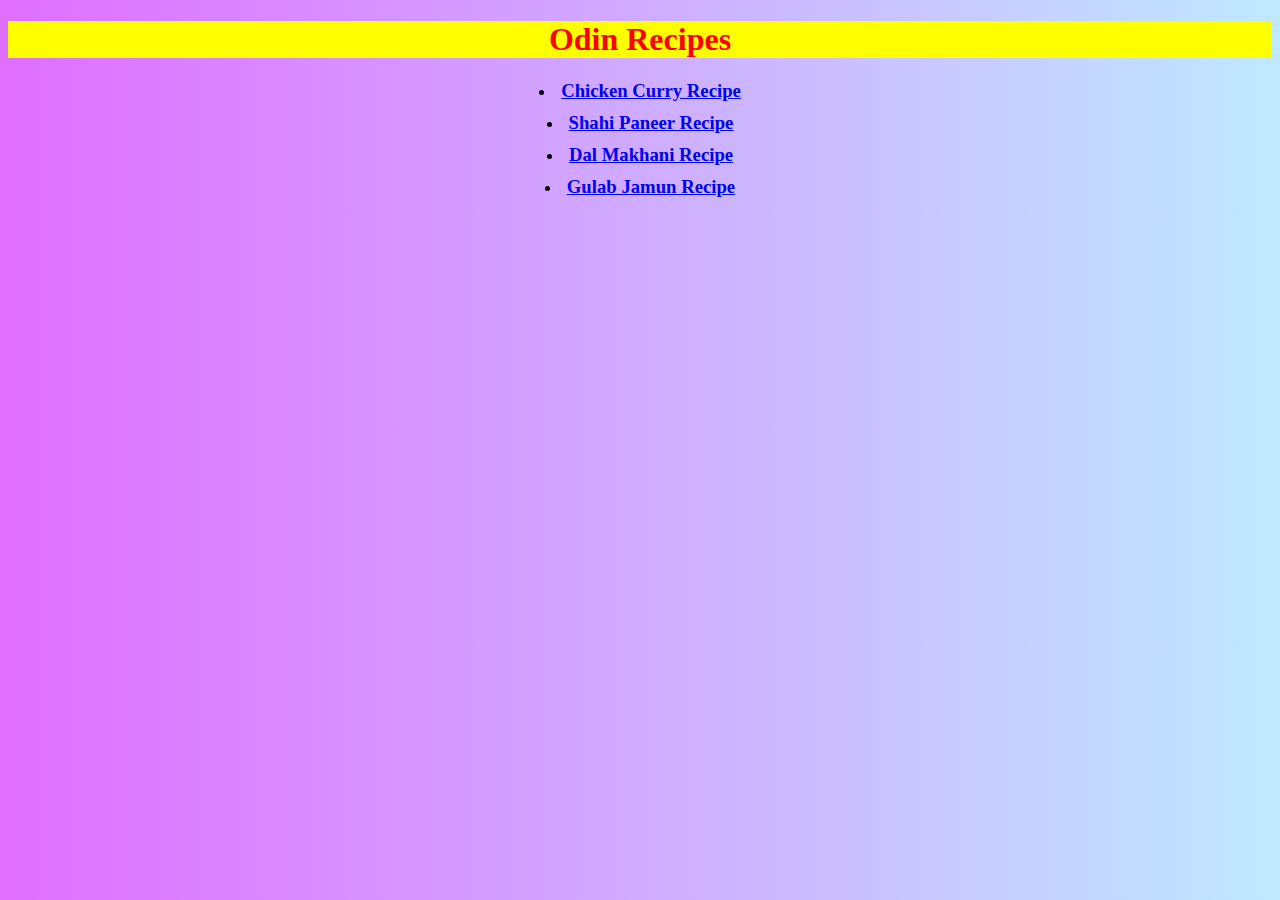
<file: index.html>
<!DOCTYPE html>
<html lang="en">
<head>
    <meta charset="UTF-8">
    <title>First HTML Repo</title>
    <link rel="stylesheet" href="style.css">
</head>
<body>
    <h1 class="sar">Odin Recipes</h1>
    <ul class="sharir">
        <li><h3><a href="./recipes/chickencurry.html" target="_blank" rel="noopener noreferrer">Chicken Curry Recipe</a></h3></li>
        <li><h3><a href="./recipes/shahi-paneer.html"target="_blank" rel="noopener noreferrer">Shahi Paneer Recipe</a></h3></li>
        <li><h3><a href="./recipes/dal-makhani.html"target="_blank" rel="noopener noreferrer">Dal Makhani Recipe</a></h3></li>
        <li><h3><a href="./recipes/gulab-jamun.html"target="_blank" rel="noopener noreferrer">Gulab Jamun Recipe</a></h3></li>
    </ul>
    
</body>
</html>
</file>
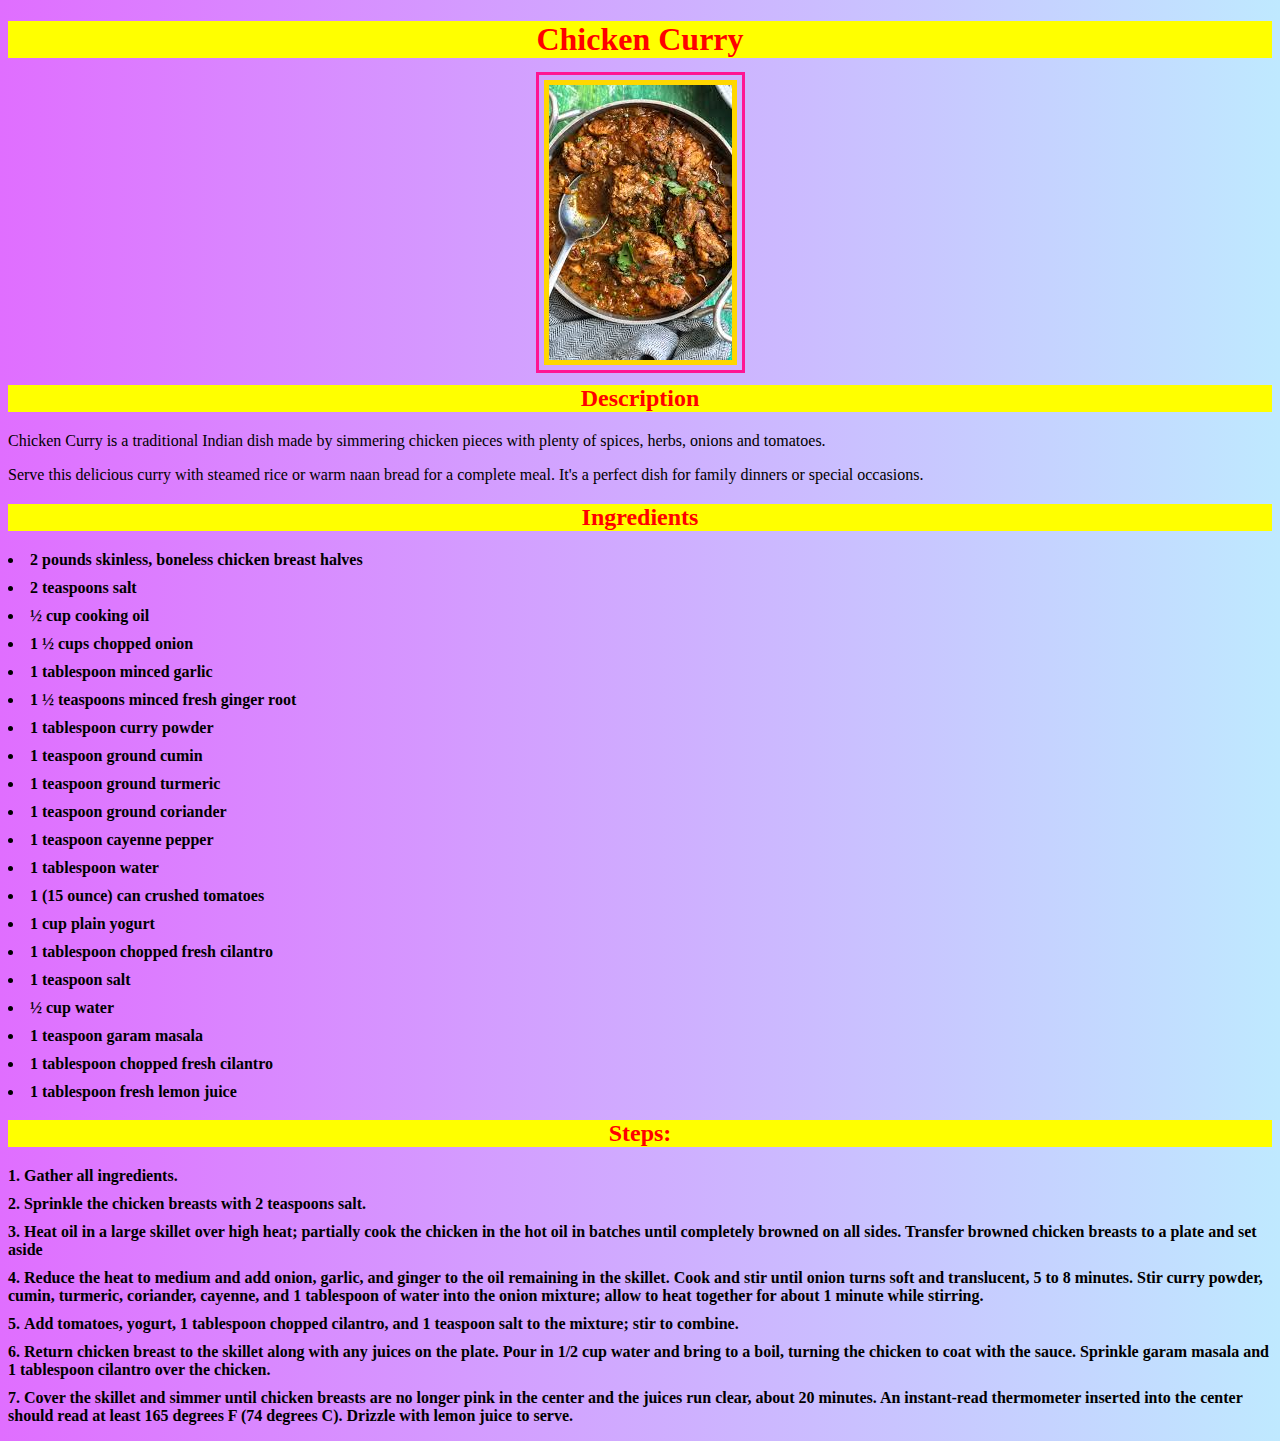
<file: recipes/chickencurry.html>
<!DOCTYPE html>
<html lang="en">
<head>
    <meta charset="UTF-8">
    <meta name="viewport" content="width=device-width, initial-scale=1.0">
    <title>Chicken Curry</title>
    <link rel="stylesheet" href="./background.css">
</head>
<body>
    <h1 class="sar">Chicken Curry</h1>
    <img src="../images/images.jpeg" class="fancy-image" alt="chicken curry in a bowl">
    <h2 class="sar">Description</h2>
    <p>Chicken Curry is a traditional Indian dish made by simmering chicken pieces with plenty of spices, herbs, onions and tomatoes.</p>
    <p>Serve this delicious curry with steamed rice or warm naan bread for a complete meal. It's a perfect dish for family dinners or special occasions.</p>
    
    <h2 class="sar">Ingredients</h2>
    <ul class="sharir">
        <li>2 pounds skinless, boneless chicken breast halves</li>
        <li>2 teaspoons salt</li>
        <li>½ cup cooking oil</li>
        <li>1 ½ cups chopped onion</li>
        <li>1 tablespoon minced garlic</li>
        <li>1 ½ teaspoons minced fresh ginger root</li>
        <li>1 tablespoon curry powder</li>
        <li> 1 teaspoon ground cumin</li>
        <li>1 teaspoon ground turmeric</li>
        <li> 1 teaspoon ground coriander</li>
        <li>1 teaspoon cayenne pepper</li>
        <li>1 tablespoon water</li>
        <li>1 (15 ounce) can crushed tomatoes</li>
       <li>1 cup plain yogurt</li>
       <li>1 tablespoon chopped fresh cilantro</li>
        <li>1 teaspoon salt</li>
        <li>½ cup water</li>
        <li>1 teaspoon garam masala</li>
       <li>1 tablespoon chopped fresh cilantro</li>
        <li>1 tablespoon fresh lemon juice</li>
        </ul>
    <h2 class="sar">Steps:</h2>
    <ol class="sharir">
        <li>Gather all ingredients.</li>
        <li>Sprinkle the chicken breasts with 2 teaspoons salt.</li>
        <li>Heat oil in a large skillet over high heat; 
            partially cook the chicken in the hot oil in batches until completely browned on all sides. 
            Transfer browned chicken breasts to a plate and set aside</li>
        <li>Reduce the heat to medium and add onion, garlic, and ginger to the oil remaining in the skillet. 
            Cook and stir until onion turns soft and translucent, 5 to 8 minutes. 
            Stir curry powder, cumin, turmeric, coriander, cayenne, and 1 tablespoon of water into the onion mixture; 
            allow to heat together for about 1 minute while stirring.</li>
        <li>Add tomatoes, yogurt, 1 tablespoon chopped cilantro, and 1 teaspoon salt to the mixture; stir to combine.</li>
        <li>Return chicken breast to the skillet along with any juices on the plate. Pour in 1/2 cup water and bring to a boil, turning the chicken to coat with the sauce. Sprinkle garam masala and 1 tablespoon cilantro over the chicken.</li>
        <li>Cover the skillet and simmer until chicken breasts are no longer pink in the center and the juices run clear, about 20 minutes. An instant-read thermometer inserted into the center should read at least 165 degrees F (74 degrees C). Drizzle with lemon juice to serve.</li>
    </ol>
</body>
</html>
</file>
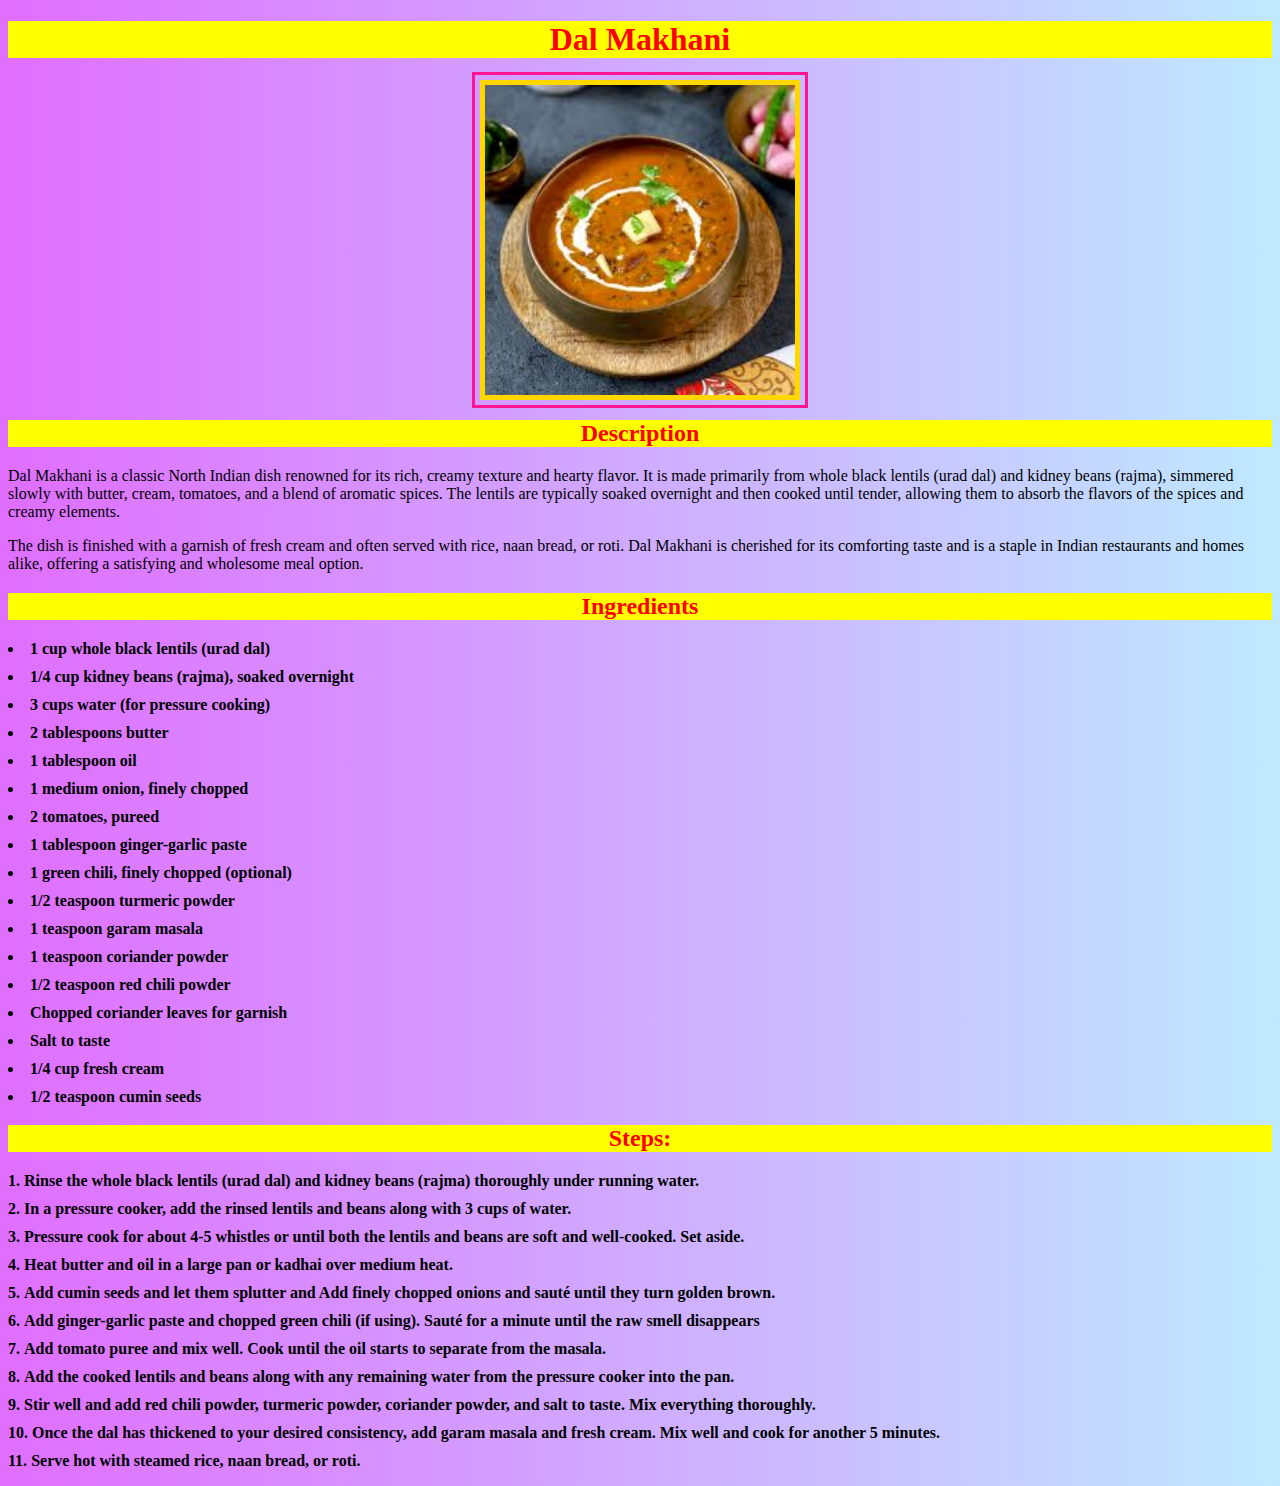
<file: recipes/dal-makhani.html>
<!DOCTYPE html>
<html lang="en">
<head>
    <meta charset="UTF-8">
    <meta name="viewport" content="width=device-width, initial-scale=1.0">
    <title>Dal Makhani</title>
    <link rel="stylesheet" href="./background.css">
</head>
<body>
    <h1  class="sar">Dal Makhani</h1>
    <img src="../images/dal mak.jpeg" class="fancy-image" width="310" height="310" alt="Dal Makhani">
    <h2  class="sar">Description</h2>
    <p>Dal Makhani is a classic North Indian dish renowned for its rich, creamy texture and hearty flavor. It is made primarily from whole black lentils (urad dal) and kidney beans (rajma), simmered slowly with butter, cream, tomatoes, and a blend of aromatic spices. The lentils are typically soaked overnight and then cooked until tender, allowing them to absorb the flavors of the spices and creamy elements.</p>
    <p> The dish is finished with a garnish of fresh cream and often served with rice, naan bread, or roti. Dal Makhani is cherished for its comforting taste and is a staple in Indian restaurants and homes alike, offering a satisfying and wholesome meal option.</p>
    
    <h2  class="sar">Ingredients</h2>
    <ul class="sharir">
        <li>1 cup whole black lentils (urad dal)</li>
        <li>1/4 cup kidney beans (rajma), soaked overnight</li>
        <li>3 cups water (for pressure cooking)</li>
        <li>2 tablespoons butter</li>
        <li>1 tablespoon oil</li>
        <li>1 medium onion, finely chopped</li>
        <li> 2 tomatoes, pureed</li>   
        <li> 1 tablespoon ginger-garlic paste</li>
        <li>1 green chili, finely chopped (optional)</li>
        <li>1/2 teaspoon turmeric powder</li>
        <li>1 teaspoon garam masala</li>
        <li>1 teaspoon coriander powder</li>
        <li> 1/2 teaspoon red chili powder</li>
        <li>Chopped coriander leaves for garnish</li>
        <li>Salt to taste</li>
        <li>1/4 cup fresh cream</li>
       <li>1/2 teaspoon cumin seeds</li>
        </ul>
    <h2  class="sar">Steps:</h2>
    <ol class="sharir">
        <li>Rinse the whole black lentils (urad dal) and kidney beans (rajma) thoroughly under running water.</li>
        <li>In a pressure cooker, add the rinsed lentils and beans along with 3 cups of water.</li>
        <li>Pressure cook for about 4-5 whistles or until both the lentils and beans are soft and well-cooked. Set aside.</li>
        <li>Heat butter and oil in a large pan or kadhai over medium heat.</li>
        <li>Add cumin seeds and let them splutter and Add finely chopped onions and sauté until they turn golden brown.</li>
        <li>Add ginger-garlic paste and chopped green chili (if using). Sauté for a minute until the raw smell disappears</li>
        <li>Add tomato puree and mix well. Cook until the oil starts to separate from the masala.</li>
        <li>Add the cooked lentils and beans along with any remaining water from the pressure cooker into the pan.</li>
        <li>Stir well and add red chili powder, turmeric powder, coriander powder, and salt to taste. Mix everything thoroughly.</li>
        <li>Once the dal has thickened to your desired consistency, add garam masala and fresh cream. Mix well and cook for another 5 minutes.</li>
        <li>Serve hot with steamed rice, naan bread, or roti.</li>
    </ol>
</body>
</html>
</file>
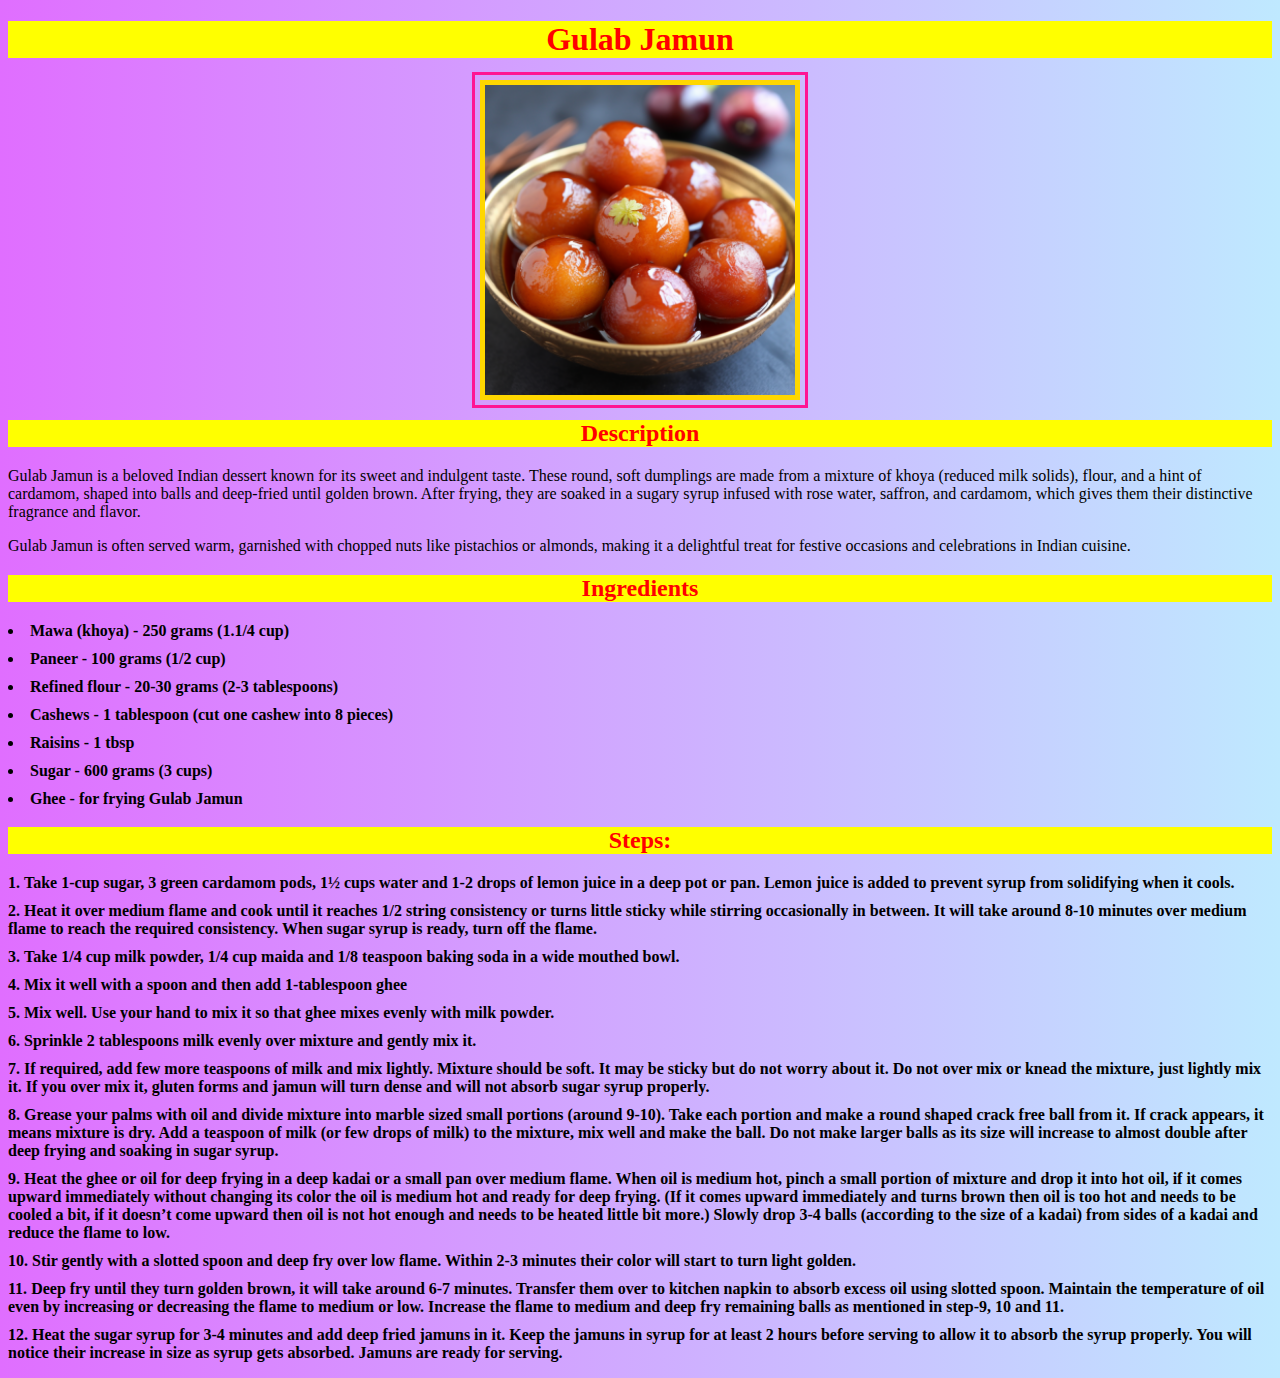
<file: recipes/gulab-jamun.html>
<!DOCTYPE html>
<html lang="en">
<head>
    <meta charset="UTF-8">
    <meta name="viewport" content="width=device-width, initial-scale=1.0">
    <title>Gulab Jamun</title>
    <link rel="stylesheet" href="./background.css">
</head>
<body>
    <h1  class="sar">Gulab Jamun</h1>
    <img src="../images/gulab-jamun.jpeg" class="fancy-image" width="310" height="310" alt="Gulab Jamuns in a bowl">
    <h2  class="sar">Description</h2>
    <p>Gulab Jamun is a beloved Indian dessert known for its sweet and indulgent taste. These round, soft dumplings are made from a mixture of khoya (reduced milk solids), flour, and a hint of cardamom, shaped into balls and deep-fried until golden brown. After frying, they are soaked in a sugary syrup infused with rose water, saffron, and cardamom, which gives them their distinctive fragrance and flavor.</p>
    <p>  Gulab Jamun is often served warm, garnished with chopped nuts like pistachios or almonds, making it a delightful treat for festive occasions and celebrations in Indian cuisine.</p>
    
    <h2  class="sar">Ingredients</h2>
    <ul class="sharir">
        <li>Mawa (khoya) - 250 grams (1.1/4 cup)</li>
        <li>Paneer - 100 grams (1/2 cup)</li>
        <li>Refined flour - 20-30 grams (2-3 tablespoons)</li>
        <li>Cashews - 1 tablespoon (cut one cashew into 8 pieces)</li>
        <li>Raisins - 1 tbsp</li>
        <li>Sugar - 600 grams (3 cups)</li>
        <li>Ghee - for frying Gulab Jamun</li>
        </ul>
    <h2  class="sar">Steps:</h2>
    <ol class="sharir">
        <li>Take 1-cup sugar, 3 green cardamom pods, 1½ cups water and 1-2 drops of lemon juice in a deep pot or pan. Lemon juice is added to prevent syrup from solidifying when it cools.</li>
        <li>Heat it over medium flame and cook until it reaches 1/2 string consistency or turns little sticky while stirring occasionally in between. It will take around 8-10 minutes over medium flame to reach the required consistency. When sugar syrup is ready, turn off the flame.</li>
        <li>Take 1/4 cup milk powder, 1/4 cup maida and 1/8 teaspoon baking soda in a wide mouthed bowl.</li>
        <li>Mix it well with a spoon and then add 1-tablespoon ghee</li>
        <li>Mix well. Use your hand to mix it so that ghee mixes evenly with milk powder.</li>
        <li>Sprinkle 2 tablespoons milk evenly over mixture and gently mix it.</li>
        <li>If required, add few more teaspoons of milk and mix lightly. Mixture should be soft. It may be sticky but do not worry about it. Do not over mix or knead the mixture, just lightly mix it. If you over mix it, gluten forms and jamun will turn dense and will not absorb sugar syrup properly.</li>
        <li>Grease your palms with oil and divide mixture into marble sized small portions (around 9-10). Take each portion and make a round shaped crack free ball from it. If crack appears, it means mixture is dry. Add a teaspoon of milk (or few drops of milk) to the mixture, mix well and make the ball. Do not make larger balls as its size will increase to almost double after deep frying and soaking in sugar syrup.</li>
        <li>Heat the ghee or oil for deep frying in a deep kadai or a small pan over medium flame. When oil is medium hot, pinch a small portion of mixture and drop it into hot oil, if it comes upward immediately without changing its color the oil is medium hot and ready for deep frying. (If it comes upward immediately and turns brown then oil is too hot and needs to be cooled a bit, if it doesn’t come upward then oil is not hot enough and needs to be heated little bit more.) Slowly drop 3-4 balls (according to the size of a kadai) from sides of a kadai and reduce the flame to low.</li>
        <li>Stir gently with a slotted spoon and deep fry over low flame. Within 2-3 minutes their color will start to turn light golden.</li>
        <li>Deep fry until they turn golden brown, it will take around 6-7 minutes. Transfer them over to kitchen napkin to absorb excess oil using slotted spoon. Maintain the temperature of oil even by increasing or decreasing the flame to medium or low. Increase the flame to medium and deep fry remaining balls as mentioned in step-9, 10 and 11.</li>
        <li>Heat the sugar syrup for 3-4 minutes and add deep fried jamuns in it. Keep the jamuns in syrup for at least 2 hours before serving to allow it to absorb the syrup properly. You will notice their increase in size as syrup gets absorbed. Jamuns are ready for serving.</li>
    </ol>
</body>
</html>
</file>
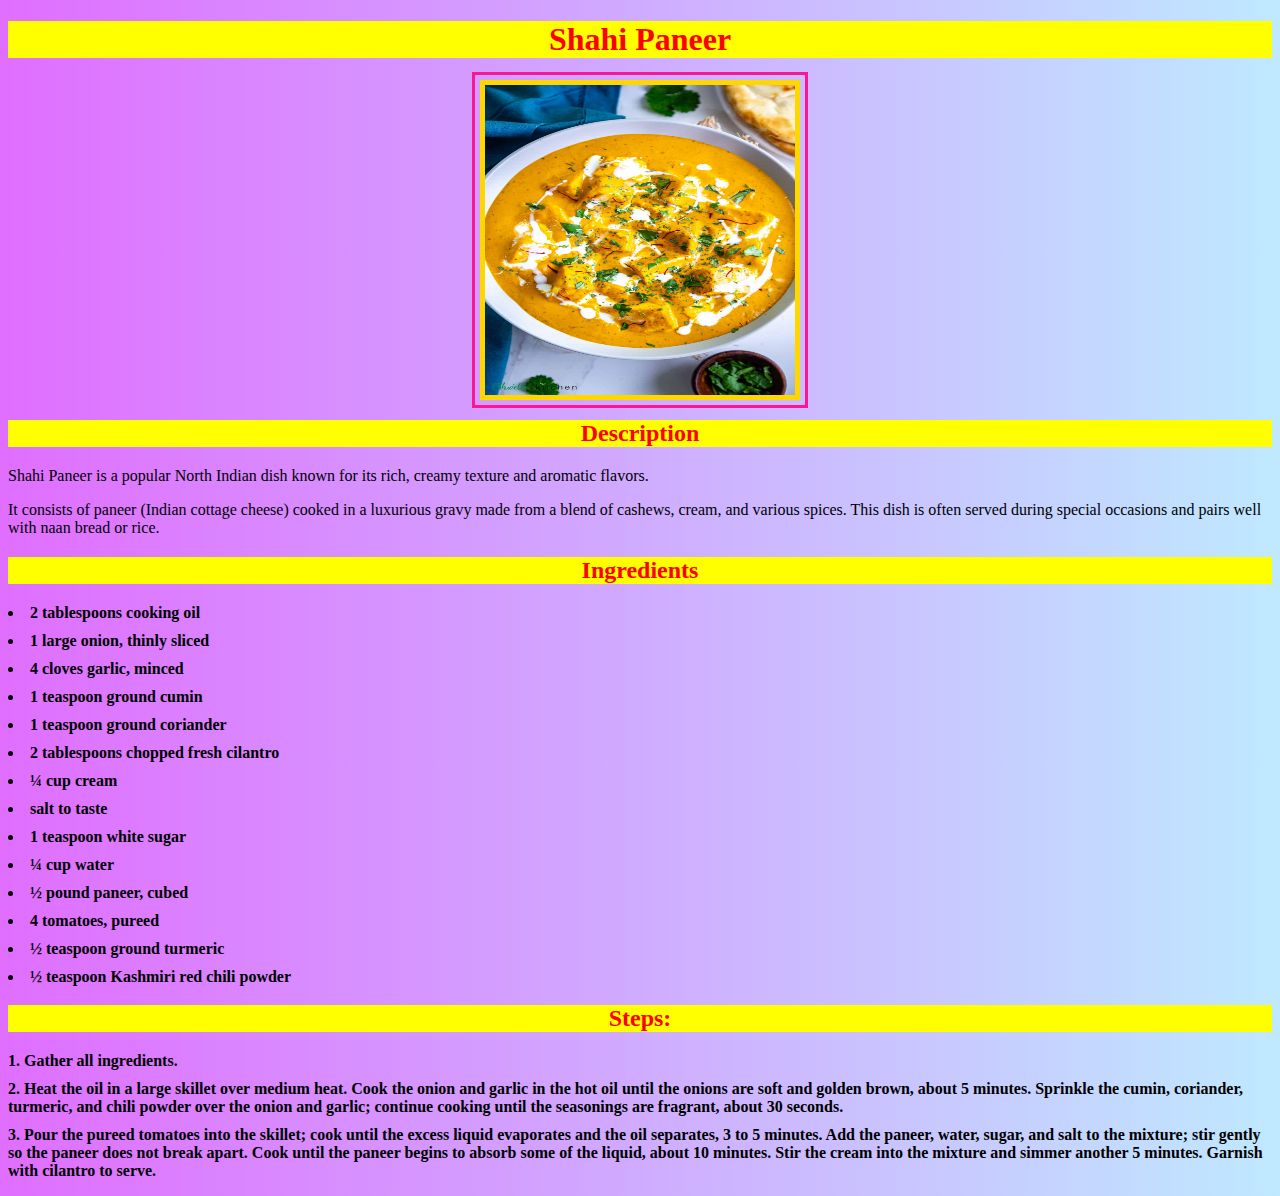
<file: recipes/shahi-paneer.html>
<!DOCTYPE html>
<html lang="en">
<head>
    <meta charset="UTF-8">
    <meta name="viewport" content="width=device-width, initial-scale=1.0">
    <title>Shahi Paneer</title>
    <link rel="stylesheet" href="./background.css">
</head>
<body>
    <h1 class="sar">Shahi Paneer</h1>
    <img src="../images/shahi-paneer.jpg" class="fancy-image" width="310" height="310" alt="Shahi Paneer in a bowl">
    <h2 class="sar">Description</h2>
    <p>Shahi Paneer is a popular North Indian dish known for its rich, creamy texture and aromatic flavors.</p>
    <p> It consists of paneer (Indian cottage cheese) cooked in a luxurious gravy made from a blend of cashews, cream, and various spices. This dish is often served during special occasions and pairs well with naan bread or rice.</p>
    
    <h2 class="sar">Ingredients</h2>
    <ul class="sharir">
        <li>2 tablespoons cooking oil</li>
        <li>1 large onion, thinly sliced</li>
        <li>4 cloves garlic, minced</li>
        <li>1 teaspoon ground cumin</li>
        <li>1 teaspoon ground coriander</li>
        <li>2 tablespoons chopped fresh cilantro</li>
        <li>¼ cup cream</li>
        <li>salt to taste</li>
        <li>1 teaspoon white sugar</li>
        <li> ¼ cup water</li>
        <li>½ pound paneer, cubed</li>
        <li>4 tomatoes, pureed</li>
        <li>½ teaspoon ground turmeric</li>
       <li>½ teaspoon Kashmiri red chili powder</li>
        </ul>
    <h2 class="sar">Steps:</h2>
    <ol class="sharir">
        <li>Gather all ingredients.</li>
        <li>Heat the oil in a large skillet over medium heat. Cook the onion and garlic in the hot oil until the onions are soft and golden brown, about 5 minutes. Sprinkle the cumin, coriander, turmeric, and chili powder over the onion and garlic; continue cooking until the seasonings are fragrant, about 30 seconds.</li>
        <li>Pour the pureed tomatoes into the skillet; cook until the excess liquid evaporates and the oil separates, 3 to 5 minutes. Add the paneer, water, sugar, and salt to the mixture; stir gently so the paneer does not break apart. Cook until the paneer begins to absorb some of the liquid, about 10 minutes. Stir the cream into the mixture and simmer another 5 minutes. Garnish with cilantro to serve.</li>
    </ol>
</body>
</html>
</file>
<file: style.css>
body {
    background: linear-gradient(to right, #e06eff, #bfe9ff);
}

.sar {
    font-family: 'Times New Roman', Times, serif;
    font-weight: bold;
    text-align: center;
    background-color: yellow;
    color: red;
}

.sharir {
    font-family: 'Times New Roman', Times, serif;
    font-weight: bold;
    text-align: center;
    list-style-position: inside;
    padding-left: 0;
}

.sharir li {
    margin-bottom: 10px;
}

.sharir h3 {
    display: inline;
}
</file>
<file: recipes/background.css>
body {
    background: linear-gradient(to right, #e06eff, #bfe9ff);
}

.sar {
    font-family: 'Times New Roman', Times, serif;
    font-weight: bold;
    text-align: center;
    background-color: yellow;
    color: red;
}

.sharir {
    font-family: 'Times New Roman', Times, serif;
    font-weight: bold;
    list-style-position: inside;
    padding-left: 0;
}

.sharir li{
    margin-bottom: 10px;
}

.sharir h2 {
    display: inline;
}

.fancy-image {
    display: block;
    margin-left: auto;
    margin-right: auto;
    border: 5px solid gold;
    outline: 3px solid deeppink;
    outline-offset: 5px; 
}
</file>
